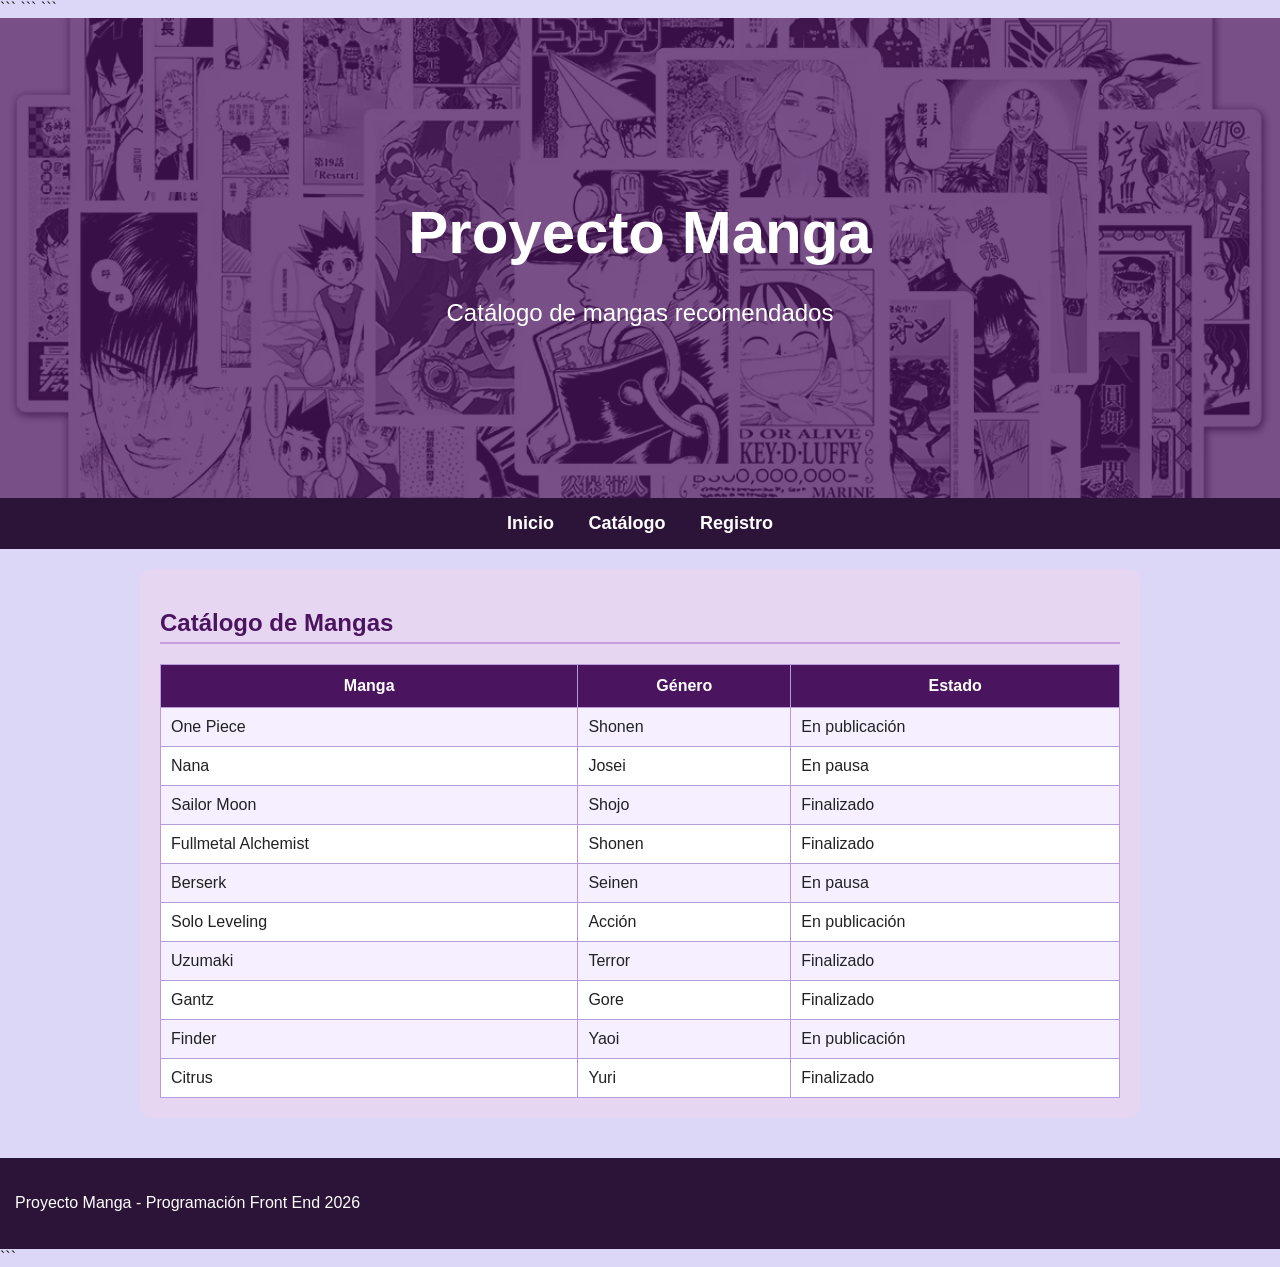
<file: catalogo.html>
<!DOCTYPE html>

<html lang="es">

<head>
    <meta charset="UTF-8">
    <meta name="viewport" content="width=device-width, initial-scale=1.0">
    <title>Catálogo - Proyecto Manga</title>

```
<link rel="stylesheet" href="estilos.css">
```

</head>

<body>

```
<header>
    <h1>Proyecto Manga</h1>
    <p>Catálogo de mangas recomendados</p>
</header>

<nav>
    <a href="index.html">Inicio</a>
    <a href="catalogo.html">Catálogo</a>
    <a href="registro.html">Registro</a>
</nav>

<main>
    <section>
        <h2>Catálogo de Mangas</h2>

        <table>
            <tr>
                <th>Manga</th>
                <th>Género</th>
                <th>Estado</th>
            </tr>

            <tr>
                <td>One Piece</td>
                <td>Shonen</td>
                <td>En publicación</td>
            </tr>

            <tr>
                <td>Nana</td>
                <td>Josei</td>
                <td>En pausa</td>
            </tr>

            <tr>
                <td>Sailor Moon</td>
                <td>Shojo</td>
                <td>Finalizado</td>
            </tr>

            <tr>
                <td>Fullmetal Alchemist</td>
                <td>Shonen</td>
                <td>Finalizado</td>
            </tr>

            <tr>
                <td>Berserk</td>
                <td>Seinen</td>
                <td>En pausa</td>
            </tr>

            <tr>
                <td>Solo Leveling</td>
                <td>Acción</td>
                <td>En publicación</td>
            </tr>

            <tr>
                <td>Uzumaki</td>
                <td>Terror</td>
                <td>Finalizado</td>
            </tr>

            <tr>
                <td>Gantz</td>
                <td>Gore</td>
                <td>Finalizado</td>
            </tr>

            <tr>
                <td>Finder</td>
                <td>Yaoi</td>
                <td>En publicación</td>
            </tr>

            <tr>
                <td>Citrus</td>
                <td>Yuri</td>
                <td>Finalizado</td>
            </tr>

        </table>

    </section>
</main>

<footer>
    <p>Proyecto Manga - Programación Front End 2026</p>
</footer>
```

</body>

</html>
</file>
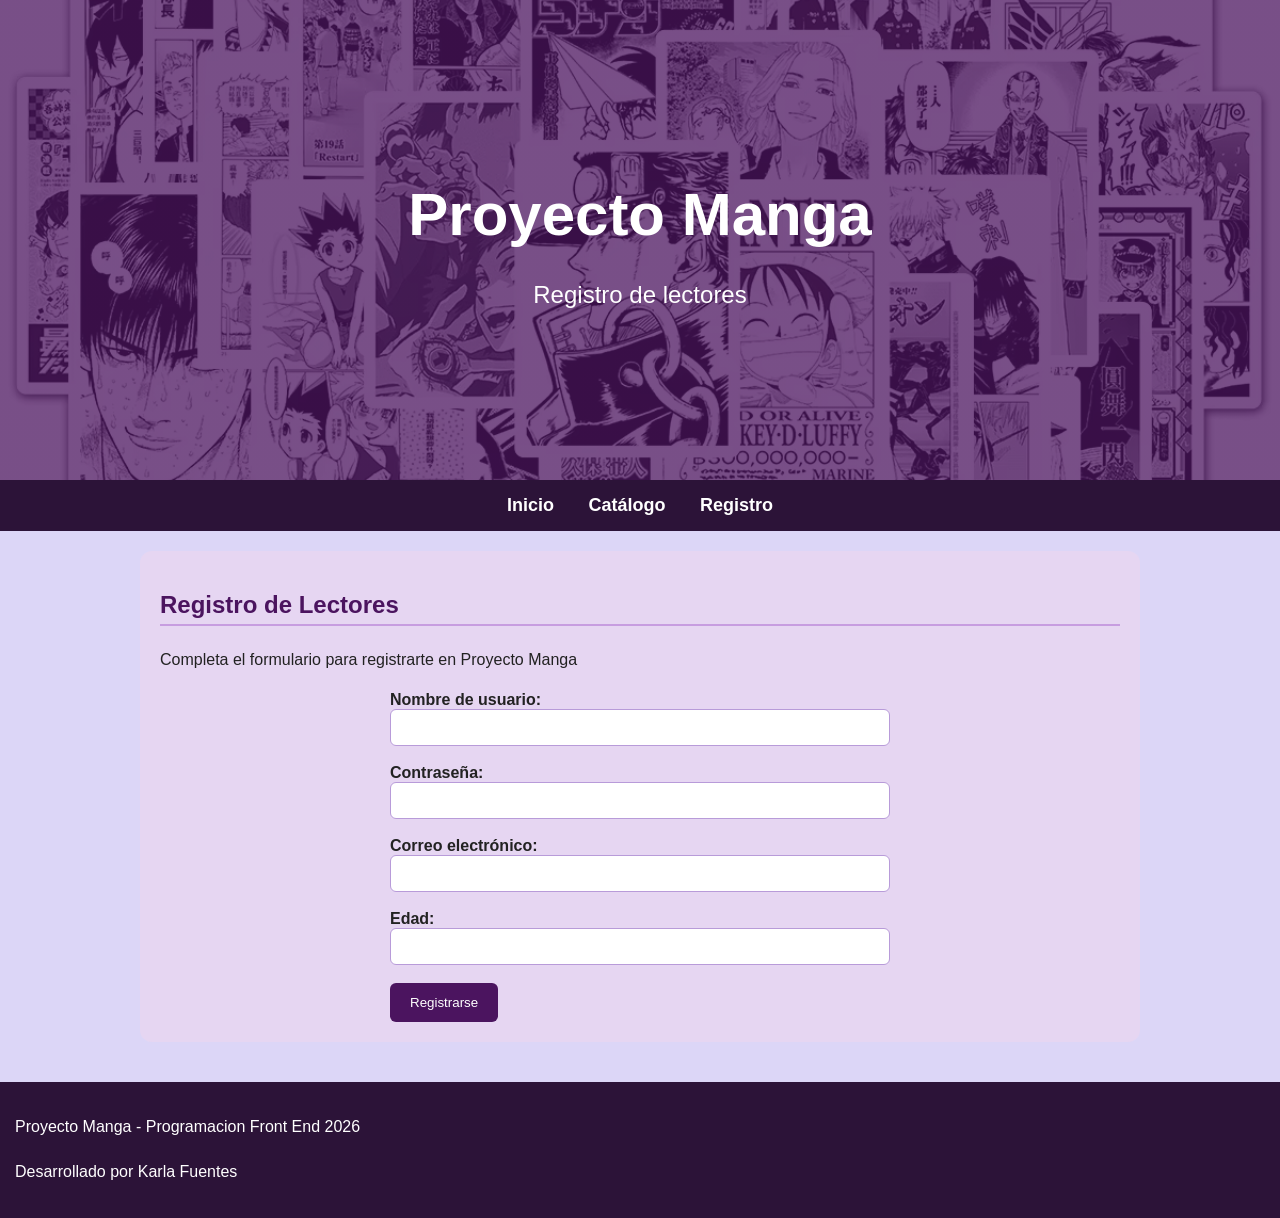
<file: registro.html>
<!DOCTYPE html>
<html lang="es">

<head>
    <meta charset="UTF-8">
    <meta name="viewport" content="width=device-width, initial-scale=1.0">
    <title>Registro - Proyecto Manga</title>
    <link rel="stylesheet" href="estilos.css">
</head>

<body>
    <header>
        <h1>Proyecto Manga</h1>
        <p>Registro de lectores</p>
    </header>

    <nav>
        <a href="index.html">Inicio</a>
        <a href="catalogo.html">Catálogo</a>
        <a href="registro.html">Registro</a>
    </nav>

    <main>
        <section>
            <h2>Registro de Lectores</h2>
            <p> Completa el formulario para registrarte en Proyecto Manga</p>

            <form>
                <label for="usuario">Nombre de usuario:</label>
                <input type="text" id="usuario" required>

                <br><br>

                <label for="clave">Contraseña:</label>
                <input type="password" id="clave" required>

                <br><br>

                <label for="correo">Correo electrónico:</label>
                <input type="email" id="correo" required>

                <br><br>

                <label for="edad">Edad:</label>
                <input type="number" id="edad" min="16" required>

                <br><br>

                <button type="submit">Registrarse</button>
            </form>

        </section>
    </main>

    <footer>
        <p>Proyecto Manga - Programacion Front End 2026</p>
        <p>Desarrollado por Karla Fuentes</p>
    </footer>

</body>

</html>
</file>
<file: estilos.css>
body {
font-family: Arial, sans-serif;
background-color: #dcd6f7;
margin: 0;
color: #222;
}

/* HEADER */

header {
    background-image:
        linear-gradient(
            rgba(75, 20, 95, 0.75),
            rgba(75, 20, 95, 0.75)
        ),
        url("img/collage.jpg");

    background-size: cover;
    background-position: center;
    color: white;
    text-align: center;
    padding: 140px 30px;
}

header h1 {
font-size: 60px;
margin-bottom: 20px;
}

header p {
text-align: center;
font-size: 24px;
}

/* MENÚ */

nav {
background-color: #2c1338;
text-align: center;
padding: 15px;
}

nav a {
color: white;
text-decoration: none;
margin: 15px;
font-weight: bold;
font-size: 18px;
}

nav a:hover {
color: #d8b4e2;
}

/* CONTENIDO */

main {
max-width: 1000px;
margin: auto;
padding: 20px;
}

section {
background-color: #e6d6f2;
padding: 20px;
margin-bottom: 20px;
border-radius: 12px;
}

h2 {
color: #4b145f;
border-bottom: 2px solid #c79de0;
padding-bottom: 5px;
}

h3 {
color: #5d2e73;
text-align: center;
font-size: 28px;
}

/* IMÁGENES DE MANGAS */

img {
width: 350px;
max-width: 100%;
display: block;
margin: 20px auto;
border-radius: 10px;
}

/* TEXTO */

p {
line-height: 1.8;
text-align: justify;
}

ul,
ol {
line-height: 1.8;
}

/* TABLAS */

table {
width: 100%;
border-collapse: collapse;
background-color: white;
}

th {
background-color: #4b145f;
color: white;
padding: 12px;
}

td {
padding: 10px;
}

table,
th,
td {
border: 1px solid #b89bd9;
}

tr:nth-child(even) {
background-color: #f5efff;
}

/* FORMULARIO */

form {
max-width: 500px;
margin: auto;
}

label {
font-weight: bold;
}

input {
width: 100%;
padding: 10px;
border: 1px solid #b89bd9;
border-radius: 6px;
box-sizing: border-box;
}

button {
background-color: #4b145f;
color: white;
border: none;
padding: 12px 20px;
border-radius: 6px;
cursor: pointer;
}

button:hover {
background-color: #6d2f89;
}

/* FOOTER */

footer {
background-color: #2c1338;
color: white;
text-align: center;
padding: 15px;
}

audio {
    display: block;
    margin: 20px auto;
}
</file>
